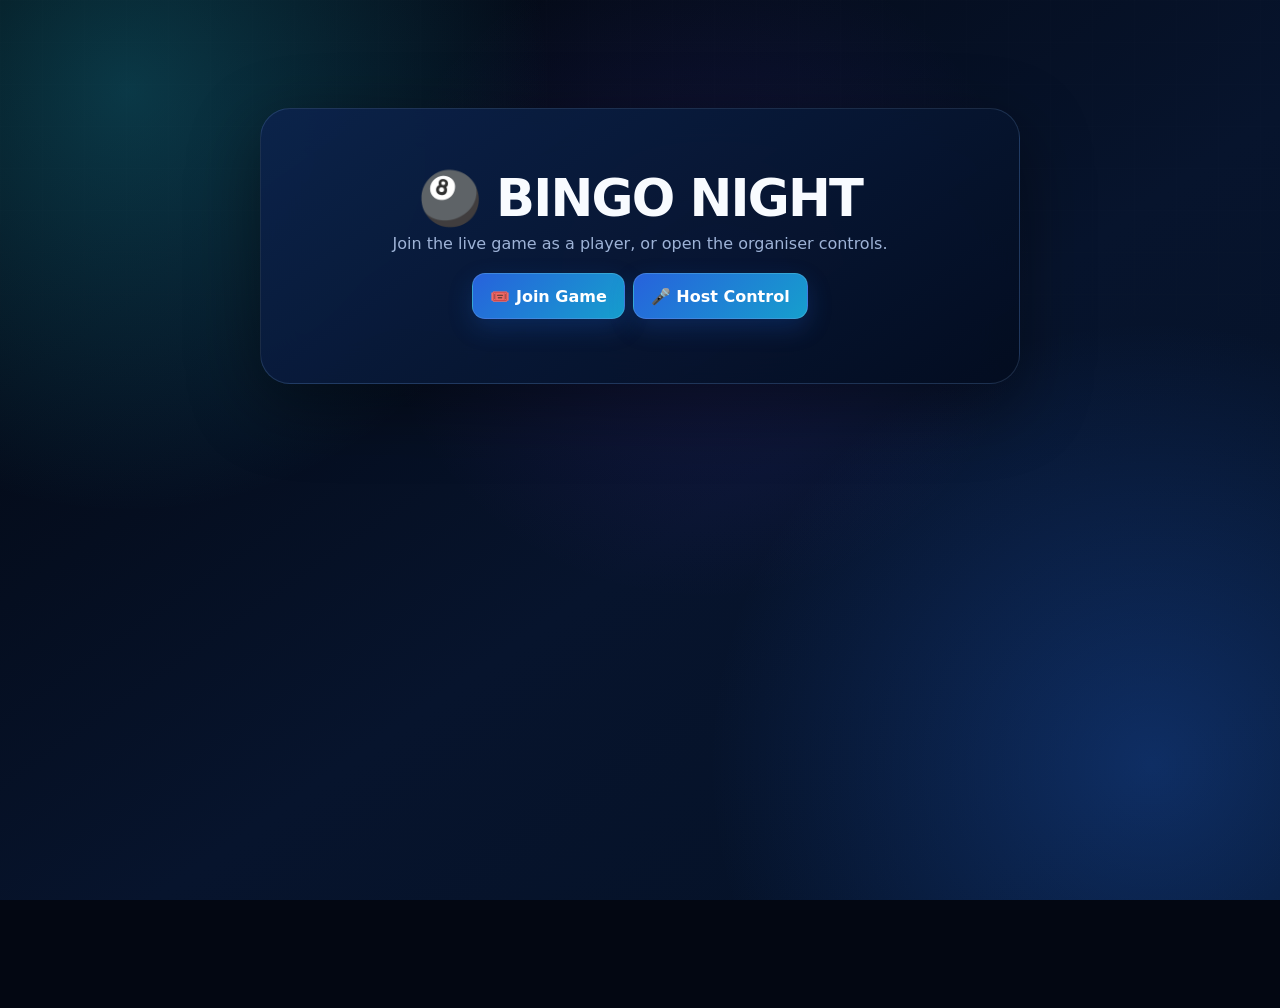
<file: index.html>
<!DOCTYPE html>
<html lang="en">
<head>
  <meta charset="UTF-8">
  <meta name="viewport" content="width=device-width, initial-scale=1.0">
  <title>Bingo Night</title>
  <link rel="stylesheet" href="style.css">
</head>
<body>
  <div class="background"></div>
  <main class="main-container">
    <h1>🎱 BINGO NIGHT</h1>
    <p>Join the live game as a player, or open the organiser controls.</p>
    <div class="menu-buttons">
      <a class="button-link" href="join.html">🎟️ Join Game</a>
      <a class="button-link" href="host.html">🎤 Host Control</a>
    </div>
  </main>
</body>
</html>
</file>
<file: style.css>
:root {
  --ink: #f8fbff;
  --muted: #9eb3d7;
  --night: #030712;
  --navy: #07142d;
  --panel: rgba(8, 24, 53, .86);
  --panel-soft: rgba(255,255,255,.055);
  --line: rgba(148, 197, 255, .16);
  --blue: #2877ff;
  --cyan: #22d3ee;
  --gold: #f7c948;
  --gold-deep: #d99a12;
  --green: #28c76f;
  --red: #ef5350;
  --shadow: 0 22px 70px rgba(0,0,0,.42);
}

* { box-sizing: border-box; }
html { min-height: 100%; }
body {
  margin: 0;
  min-height: 100vh;
  color: var(--ink);
  font-family: Inter, ui-sans-serif, system-ui, -apple-system, BlinkMacSystemFont, "Segoe UI", sans-serif;
  background: var(--night);
  overflow-x: hidden;
}

.background {
  position: fixed;
  inset: 0;
  z-index: -2;
  background:
    radial-gradient(circle at 10% 10%, rgba(34,211,238,.24), transparent 30%),
    radial-gradient(circle at 90% 85%, rgba(40,119,255,.28), transparent 32%),
    radial-gradient(circle at 55% 30%, rgba(124,58,237,.12), transparent 35%),
    linear-gradient(145deg, #02050c, #07142d 56%, #041126);
}
.background::after {
  content: "";
  position: absolute;
  inset: 0;
  opacity: .18;
  background-image: linear-gradient(rgba(255,255,255,.035) 1px, transparent 1px), linear-gradient(90deg, rgba(255,255,255,.035) 1px, transparent 1px);
  background-size: 42px 42px;
  mask-image: linear-gradient(to bottom, black, transparent 90%);
}

a { color: inherit; text-decoration: none; }
button, input, select { font: inherit; }

.app-shell,
.main-container,
.join-container {
  width: min(1440px, calc(100% - 28px));
  margin: 14px auto;
}

.main-container,
.join-container {
  width: min(760px, calc(100% - 28px));
  margin-top: clamp(40px, 12vh, 130px);
  padding: clamp(28px, 6vw, 64px);
  text-align: center;
  border: 1px solid var(--line);
  border-radius: 30px;
  background: linear-gradient(145deg, rgba(12,35,76,.92), rgba(3,12,31,.94));
  box-shadow: var(--shadow);
  backdrop-filter: blur(20px);
}

h1, h2, h3, p { margin-top: 0; }
h1 {
  margin-bottom: 8px;
  font-size: clamp(2rem, 4vw, 3.7rem);
  line-height: 1;
  letter-spacing: -.035em;
}
h2 { margin-bottom: 6px; font-size: clamp(1.1rem, 2vw, 1.45rem); }
p { color: var(--muted); line-height: 1.55; }

.eyebrow,
.panel-kicker {
  display: block;
  margin-bottom: 7px;
  color: #77ddf7;
  font-size: .72rem;
  font-weight: 850;
  letter-spacing: .16em;
  text-transform: uppercase;
}

.app-header,
.player-header {
  display: flex;
  align-items: center;
  justify-content: space-between;
  gap: 20px;
  padding: 16px 4px 18px;
}
.app-header h1,
.player-header h1 { color: white; }

.status-pill {
  display: inline-flex;
  align-items: center;
  justify-content: center;
  min-height: 42px;
  padding: 9px 15px;
  border: 1px solid rgba(34,211,238,.25);
  border-radius: 999px;
  color: #dffaff;
  background: rgba(34,211,238,.10);
  font-weight: 750;
  text-align: center;
}
.full-status { width: 100%; margin-bottom: 14px; }
.status-pill[data-type="error"], .status-text[data-type="error"] { color: #ffb4b4; }
.status-pill[data-type="warning"], .status-text[data-type="warning"] { color: #ffe299; }
.status-pill[data-type="success"], .status-text[data-type="success"] { color: #9af0bd; }
.status-text { min-height: 26px; margin-top: 14px; font-weight: 750; }

.panel,
.stat-card,
.current-call-card,
.ticket-panel {
  border: 1px solid var(--line);
  border-radius: 22px;
  background: linear-gradient(145deg, rgba(11,35,75,.82), rgba(4,15,37,.88));
  box-shadow: 0 16px 42px rgba(0,0,0,.24);
  backdrop-filter: blur(16px);
}
.panel { padding: 20px; }
.panel-heading,
.ticket-heading {
  display: flex;
  align-items: flex-start;
  justify-content: space-between;
  gap: 14px;
  margin-bottom: 13px;
}
.panel-heading h2,
.ticket-heading h2 { margin-bottom: 0; }

.stats-grid {
  display: grid;
  grid-template-columns: repeat(6, minmax(0,1fr));
  gap: 10px;
  margin-bottom: 12px;
}
.stat-card { padding: 14px 16px; min-width: 0; }
.stat-label {
  display: block;
  color: var(--muted);
  font-size: .74rem;
  font-weight: 750;
  text-transform: uppercase;
  letter-spacing: .08em;
}
.stat-value {
  display: block;
  margin-top: 4px;
  overflow: hidden;
  color: white;
  font-size: clamp(1.35rem, 2.5vw, 2rem);
  line-height: 1;
  text-overflow: ellipsis;
  white-space: nowrap;
}
.stat-time { font-size: clamp(1.15rem, 2vw, 1.65rem); }
.stat-stage { color: var(--gold); font-size: clamp(1rem, 1.7vw, 1.3rem); }
.accent-stat { border-color: rgba(247,201,72,.32); background: linear-gradient(145deg, rgba(80,56,9,.55), rgba(15,22,42,.88)); }

.host-dashboard {
  display: grid;
  grid-template-columns: 1.3fr .8fr;
  grid-template-areas: "hero players" "mode controls";
  gap: 12px;
}
.hero-panel { grid-area: hero; }
.players-panel { grid-area: players; }
.mode-panel { grid-area: mode; }
.controls-panel { grid-area: controls; }
.history-panel { margin-top: 12px; }

.hero-panel { min-height: 320px; display: flex; flex-direction: column; }
.current-number,
.player-current-number {
  display: grid;
  place-items: center;
  width: clamp(145px, 18vw, 210px);
  aspect-ratio: 1;
  margin: auto;
  border: 6px solid rgba(255,255,255,.72);
  border-radius: 50%;
  color: #07152f;
  background: radial-gradient(circle at 32% 24%, white, #bcefff 21%, #4cc9f0 50%, #2877ff 100%);
  box-shadow: 0 0 36px rgba(34,211,238,.42), inset -15px -18px 28px rgba(0,22,78,.24);
  font-size: clamp(2.5rem, 6vw, 4.6rem);
  font-weight: 950;
  letter-spacing: -.06em;
}
.number-pop { animation: numberPop .45s cubic-bezier(.2,.9,.3,1.25); }
@keyframes numberPop { 0% { transform: scale(.55); opacity: 0; } 75% { transform: scale(1.08); } 100% { transform: scale(1); opacity: 1; } }

.last-call-strip { margin-top: 14px; padding-top: 12px; border-top: 1px solid var(--line); }
.last-call-strip > span { display: block; margin-bottom: 8px; color: var(--muted); font-size: .78rem; }

.count-badge {
  display: grid;
  place-items: center;
  min-width: 44px;
  height: 44px;
  border-radius: 14px;
  color: #07152f;
  background: var(--gold);
  font-size: 1.25rem;
  font-weight: 900;
}
.player-list { display: grid; gap: 8px; max-height: 235px; overflow: auto; padding-right: 3px; }
.player-row {
  display: flex;
  align-items: center;
  justify-content: space-between;
  gap: 10px;
  padding: 9px 10px;
  border: 1px solid rgba(255,255,255,.07);
  border-radius: 12px;
  background: rgba(255,255,255,.04);
}

.mode-select,
input {
  width: 100%;
  min-height: 50px;
  padding: 11px 13px;
  border: 1px solid rgba(148,197,255,.22);
  border-radius: 13px;
  outline: none;
  color: white;
  background: #07162f;
}
input { max-width: 390px; text-align: center; font-size: 1.05rem; }
.mode-select:focus,
input:focus { border-color: var(--cyan); box-shadow: 0 0 0 4px rgba(34,211,238,.10); }
.helper-text { margin: 10px 0 0; color: var(--muted); font-size: .86rem; }
.centered-help { text-align: center; }
.subtle-label { color: var(--muted); font-size: .85rem; font-weight: 750; }

button,
.button-link {
  display: inline-flex;
  align-items: center;
  justify-content: center;
  min-height: 46px;
  padding: 11px 17px;
  border: 1px solid rgba(255,255,255,.13);
  border-radius: 13px;
  color: white;
  background: linear-gradient(135deg, #2762dc, #169fcd);
  box-shadow: 0 9px 24px rgba(24,99,216,.23);
  font-weight: 830;
  cursor: pointer;
  transition: transform .16s ease, filter .16s ease, opacity .16s ease;
}
button:hover,
.button-link:hover { transform: translateY(-2px); filter: brightness(1.08); }
button:active,
.button-link:active { transform: scale(.98); }
button:disabled { opacity: .42; cursor: not-allowed; transform: none; }
button.success { background: linear-gradient(135deg, #159957, #28c76f); }
button.danger { background: linear-gradient(135deg, #b7273b, #ef5350); }
button.primary-action { background: linear-gradient(135deg, #6d3ef5, #2877ff); }
button.mini { min-height: 31px; padding: 5px 10px; border-radius: 9px; font-size: .74rem; }
.button-link.secondary { background: rgba(255,255,255,.08); box-shadow: none; }
.host-buttons { display: grid; grid-template-columns: repeat(2, 1fr); gap: 8px; }
.action-buttons,
.menu-buttons,
.player-actions { display: flex; flex-wrap: wrap; justify-content: center; gap: 8px; }

.called-list { display: flex; flex-wrap: wrap; gap: 7px; }
.compact-calls { min-height: 35px; max-height: 78px; overflow: auto; }
.all-calls { max-height: 156px; overflow: auto; }
.called {
  display: inline-grid;
  place-items: center;
  min-width: 49px;
  min-height: 36px;
  padding: 6px 9px;
  border: 1px solid rgba(117,220,255,.28);
  border-radius: 999px;
  color: white;
  background: linear-gradient(145deg, rgba(40,119,255,.9), rgba(34,211,238,.75));
  font-weight: 900;
  font-size: .88rem;
}

.player-shell { max-width: 1180px; }
.player-header-actions { display: flex; align-items: center; gap: 9px; }
.welcome-player { margin: 6px 0 0; color: var(--muted); font-weight: 650; }
.stage-badge {
  padding: 10px 15px;
  border: 1px solid rgba(247,201,72,.35);
  border-radius: 999px;
  color: #1d1604;
  background: linear-gradient(145deg, #ffe98a, #f7c948);
  font-weight: 900;
}
.icon-link {
  display: grid;
  place-items: center;
  width: 44px;
  height: 44px;
  border: 1px solid var(--line);
  border-radius: 14px;
  background: rgba(255,255,255,.06);
  font-size: 1.3rem;
}
.player-layout {
  display: grid;
  grid-template-columns: minmax(250px, .62fr) minmax(470px, 1.38fr);
  gap: 14px;
  align-items: stretch;
}
.current-call-card { padding: 24px; display: flex; flex-direction: column; text-align: center; }
.player-current-number { width: min(230px, 80%); margin: 18px auto; }
.target-instruction { min-height: 48px; margin: 2px 0 18px; color: white; font-weight: 750; }
.player-progress { display: grid; grid-template-columns: repeat(2,1fr); gap: 8px; margin-top: auto; }
.player-progress > div { padding: 12px; border: 1px solid var(--line); border-radius: 14px; background: rgba(255,255,255,.04); }
.progress-label { display: block; color: var(--muted); font-size: .72rem; text-transform: uppercase; letter-spacing: .06em; }
.player-progress strong { display: block; margin-top: 4px; color: var(--gold); font-size: 1.6rem; }
.ticket-panel { padding: 20px; }
.legend { display: flex; flex-wrap: wrap; gap: 11px; color: var(--muted); font-size: .8rem; }
.legend span { display: inline-flex; align-items: center; gap: 5px; }
.legend-dot { width: 10px; height: 10px; border-radius: 50%; }
.called-dot { background: var(--gold); }
.dabbed-dot { background: var(--blue); }
.bingo { width: min(100%, 580px); margin: 12px auto 16px; }
.bingo-headers,
.card { display: grid; grid-template-columns: repeat(5, minmax(0,1fr)); gap: 7px; }
.bingo-headers { margin-bottom: 7px; }
.header {
  display: grid;
  place-items: center;
  min-height: 47px;
  border-radius: 11px;
  color: #251a00;
  background: linear-gradient(145deg, #ffe98a, #d99a12);
  font-size: clamp(1.25rem, 2.4vw, 1.8rem);
  font-weight: 950;
}
.number {
  position: relative;
  display: grid;
  place-items: center;
  min-width: 0;
  aspect-ratio: 1;
  border: 3px solid transparent;
  border-radius: 12px;
  color: #111c35;
  background: linear-gradient(145deg, white, #dce9fb);
  box-shadow: 0 8px 17px rgba(0,0,0,.16);
  font-size: clamp(1rem, 2.5vw, 1.5rem);
  font-weight: 950;
  cursor: pointer;
  user-select: none;
  transition: transform .14s ease, box-shadow .14s ease;
}
.number:hover { transform: translateY(-2px); }
.number.free { color: white; background: linear-gradient(145deg, #7c3aed, #2877ff); border-color: #c8b7ff; font-size: clamp(.65rem, 1.7vw, 1rem); }
.number.called { color: #382700; background: linear-gradient(145deg, #fff4b0, #f7c948); border-color: #e5a91d; box-shadow: 0 0 19px rgba(247,201,72,.4); }
.number.selected { color: white; background: linear-gradient(145deg, #24bdeb, #2877ff); border-color: #c6f1ff; box-shadow: 0 0 21px rgba(40,119,255,.48); }
.number.selected::after { content: "✓"; position: absolute; top: 3px; right: 6px; font-size: .72rem; }
.claim-button { min-width: 220px; background: linear-gradient(135deg, #7c3aed, #2877ff); font-size: 1.05rem; }

.winner-popup {
  display: none;
  position: fixed;
  inset: 0;
  z-index: 10000;
  place-items: center;
  padding: 18px;
  background: rgba(1,5,14,.88);
  backdrop-filter: blur(12px);
}
.winner-popup.show { display: grid; }
.winner-box {
  width: min(650px,100%);
  padding: clamp(30px, 6vw, 64px);
  text-align: center;
  border: 1px solid rgba(247,201,72,.45);
  border-radius: 30px;
  background: radial-gradient(circle at top, rgba(247,201,72,.18), transparent 42%), linear-gradient(145deg,#0a2752,#030817);
  box-shadow: 0 0 70px rgba(247,201,72,.24), var(--shadow);
}
.winner-trophy { font-size: 4rem; }
.winner-title { color: var(--gold); font-size: clamp(2rem,6vw,4rem); font-weight: 950; }
.winner-name { margin: 20px 0 28px; font-size: clamp(1.5rem,4vw,3rem); font-weight: 900; }
.confetti-canvas { position: fixed; inset: 0; z-index: 20000; pointer-events: none; }

@media (max-width: 1000px) {
  .stats-grid { grid-template-columns: repeat(3,1fr); }
  .host-dashboard { grid-template-columns: 1fr 1fr; }
  .player-layout { grid-template-columns: .7fr 1.3fr; }
}

@media (max-width: 760px) {
  .app-shell,
  .main-container,
  .join-container { width: min(100% - 14px, 100%); margin-top: 7px; }
  .app-header,
  .player-header { align-items: flex-start; padding: 13px 3px; }
  .app-header { flex-direction: column; }
  .stats-grid { grid-template-columns: repeat(2,1fr); }
  .host-dashboard { grid-template-columns: 1fr; grid-template-areas: "hero" "controls" "mode" "players"; }
  .hero-panel { min-height: 290px; }
  .player-layout { grid-template-columns: 1fr; }
  .current-call-card { padding: 17px; }
  .player-current-number { width: min(180px,52vw); }
  .ticket-panel { padding: 13px 9px; }
  .ticket-heading { flex-direction: column; }
  .bingo-headers,.card { gap: 4px; }
  .header { min-height: 39px; border-radius: 8px; }
  .number { border-width: 2px; border-radius: 8px; }
  .host-buttons { grid-template-columns: 1fr; }
  .all-calls { max-height: 220px; }
}

@media (max-width: 420px) {
  .stats-grid { gap: 6px; }
  .stat-card { padding: 11px; }
  .player-header h1 { font-size: 1.8rem; }
  .stage-badge { padding: 8px 10px; font-size: .78rem; }
  .icon-link { width: 38px; height: 38px; }
  .player-progress strong { font-size: 1.35rem; }
  .bingo-headers,.card { gap: 3px; }
}

/* Hybrid 75-ball / 90-ball ticket support */
.bingo.card-90 { width: min(100%, 760px); }
.card.card-90-grid { grid-template-columns: repeat(9, minmax(0, 1fr)); gap: 5px; }
.card.card-90-grid .number { aspect-ratio: 1.12; border-radius: 9px; font-size: clamp(.78rem, 1.8vw, 1.18rem); }
.card.card-90-grid .number.blank {
  cursor: default;
  border-color: rgba(148,197,255,.08);
  background: rgba(255,255,255,.025);
  box-shadow: inset 0 0 0 1px rgba(255,255,255,.025);
  opacity: .72;
}
.card.card-90-grid .number.blank:hover { transform: none; }
@media (max-width: 760px) {
  .card.card-90-grid { gap: 3px; }
  .card.card-90-grid .number { border-width: 1px; border-radius: 6px; font-size: clamp(.68rem, 3.1vw, 1rem); }
}


/* =========================================================
   NO-PAGE-SCROLL LAYOUT
   Host and player pages stay inside the viewport. Any large
   collections scroll inside their own panel instead.
========================================================= */

.host-page,
.player-page {
  height: 100dvh;
  min-height: 100dvh;
  overflow: hidden;
}

.host-page .host-shell,
.player-page .player-shell {
  height: calc(100dvh - 16px);
  max-height: calc(100dvh - 16px);
  margin-top: 8px;
  margin-bottom: 8px;
  overflow: hidden;
}

.host-page .host-shell {
  display: grid;
  grid-template-rows: auto auto minmax(0, 1fr) auto;
  gap: 8px;
}

.host-page .app-header {
  min-height: 0;
  padding: 5px 3px 7px;
}

.host-page .app-header h1 {
  margin: 0;
  font-size: clamp(1.65rem, 3vw, 2.45rem);
}

.host-page .app-header .eyebrow {
  margin-bottom: 3px;
}

.host-page .stats-grid {
  margin: 0;
  gap: 7px;
}

.host-page .stat-card {
  padding: 9px 11px;
}

.host-page .stat-value {
  margin-top: 2px;
  font-size: clamp(1.05rem, 2vw, 1.5rem);
}

.host-page .stat-stage,
.host-page .stat-time {
  font-size: clamp(.9rem, 1.6vw, 1.15rem);
}

.host-page .host-dashboard {
  min-height: 0;
  height: 100%;
  grid-template-columns: 1.22fr .78fr;
  grid-template-rows: minmax(0, 1fr) auto;
  gap: 8px;
}

.host-page .panel {
  min-height: 0;
  padding: 12px 14px;
  border-radius: 17px;
}

.host-page .panel-heading {
  margin-bottom: 7px;
}

.host-page .panel-heading h2 {
  font-size: 1rem;
}

.host-page .panel-kicker {
  margin-bottom: 3px;
  font-size: .62rem;
}

.host-page .hero-panel {
  min-height: 0;
  height: 100%;
}

.host-page .current-number {
  width: min(20vh, 155px);
  border-width: 4px;
  font-size: clamp(2rem, 5vh, 3.35rem);
}

.host-page .last-call-strip {
  margin-top: 6px;
  padding-top: 6px;
}

.host-page .compact-calls {
  max-height: 42px;
  min-height: 30px;
}

.host-page .players-panel {
  display: flex;
  flex-direction: column;
  overflow: hidden;
}

.host-page .player-list {
  flex: 1;
  min-height: 0;
  max-height: none;
  overflow: auto;
}

.host-page .mode-panel,
.host-page .controls-panel {
  align-self: stretch;
}

.host-page .mode-select {
  min-height: 39px;
  padding: 7px 10px;
  font-size: .86rem;
}

.host-page .mode-panel .helper-text {
  margin-top: 5px;
  font-size: .72rem;
  line-height: 1.25;
}

.host-page .host-buttons {
  gap: 6px;
}

.host-page .host-buttons button {
  min-height: 37px;
  padding: 7px 9px;
  font-size: .79rem;
}

.host-page .history-panel {
  margin-top: 0;
  padding-top: 9px;
  padding-bottom: 9px;
  max-height: 104px;
  overflow: hidden;
}

.host-page .history-panel .panel-heading {
  margin-bottom: 4px;
}

.host-page .all-calls {
  max-height: 51px;
  overflow: auto;
}

.host-page .called {
  min-width: 40px;
  min-height: 29px;
  padding: 4px 7px;
  font-size: .75rem;
}

.host-mobile-nav {
  display: none;
}

/* Player screen */
.player-page .player-shell {
  display: grid;
  grid-template-rows: auto auto minmax(0, 1fr);
  gap: 7px;
}

.player-page .player-header {
  min-height: 0;
  padding: 4px 3px 6px;
}

.player-page .player-header h1 {
  margin-bottom: 2px;
  font-size: clamp(1.55rem, 3vw, 2.35rem);
}

.player-page .welcome-player {
  margin-top: 2px;
  font-size: .9rem;
}

.player-page .full-status {
  min-height: 34px;
  margin: 0;
  padding: 6px 10px;
  font-size: .82rem;
}

.player-page .player-layout {
  min-height: 0;
  height: 100%;
  gap: 8px;
}

.player-page .current-call-card,
.player-page .ticket-panel {
  min-height: 0;
  overflow: hidden;
}

.player-page .current-call-card {
  padding: 12px;
}

.player-page .player-current-number {
  width: min(19vh, 155px);
  margin: 6px auto;
  border-width: 4px;
  font-size: clamp(2rem, 5vh, 3.3rem);
}

.player-page .target-instruction {
  min-height: 0;
  margin: 2px 0 7px;
  font-size: .82rem;
  line-height: 1.25;
}

.player-page .player-progress {
  gap: 5px;
}

.player-page .player-progress > div {
  padding: 7px;
  border-radius: 10px;
}

.player-page .player-progress strong {
  margin-top: 1px;
  font-size: 1.15rem;
}

.player-page .ticket-panel {
  display: grid;
  grid-template-rows: auto minmax(0, 1fr) auto auto;
  padding: 10px;
}

.player-page .ticket-heading {
  margin-bottom: 4px;
}

.player-page .ticket-heading h2 {
  font-size: 1rem;
}

.player-page .bingo {
  align-self: center;
  width: min(100%, 50vh);
  max-height: 100%;
  margin: 3px auto 5px;
}

.player-page .bingo.card-90 {
  width: min(100%, 72vh);
}

.player-page .bingo-headers,
.player-page .card {
  gap: 4px;
}

.player-page .bingo-headers {
  margin-bottom: 4px;
}

.player-page .header {
  min-height: 32px;
  font-size: clamp(1rem, 2vw, 1.35rem);
}

.player-page .number {
  border-width: 2px;
  border-radius: 8px;
  font-size: clamp(.82rem, 2vw, 1.15rem);
}

.player-page .card.card-90-grid {
  gap: 4px;
}

.player-page .card.card-90-grid .number {
  aspect-ratio: 1.25;
  font-size: clamp(.72rem, 1.8vw, 1rem);
}

.player-page .player-actions {
  margin-top: 2px;
}

.player-page .claim-button {
  min-height: 38px;
  min-width: 190px;
  padding: 7px 15px;
  font-size: .9rem;
}

.player-page .centered-help {
  margin-top: 3px;
  font-size: .7rem;
  line-height: 1.2;
}

/* Mobile host uses in-place views instead of page scrolling. */
@media (max-width: 760px) {
  .host-page .host-shell,
  .player-page .player-shell {
    width: calc(100% - 10px);
    height: calc(100dvh - 10px);
    max-height: calc(100dvh - 10px);
    margin: 5px auto;
  }

  .host-page .host-shell {
    grid-template-rows: auto auto auto minmax(0, 1fr);
    gap: 5px;
  }

  .host-page .app-header {
    display: grid;
    grid-template-columns: 1fr auto;
    align-items: center;
    gap: 7px;
    padding: 2px;
  }

  .host-page .app-header .eyebrow {
    display: none;
  }

  .host-page .app-header h1 {
    font-size: 1.35rem;
  }

  .host-page .status-pill {
    min-height: 30px;
    max-width: 46vw;
    padding: 4px 8px;
    font-size: .67rem;
  }

  .host-page .stats-grid {
    display: grid;
    grid-template-columns: repeat(6, minmax(66px, 1fr));
    gap: 4px;
    overflow-x: auto;
    overflow-y: hidden;
    scrollbar-width: thin;
  }

  .host-page .stat-card {
    min-width: 66px;
    padding: 6px 7px;
    border-radius: 11px;
  }

  .host-page .stat-label {
    font-size: .52rem;
    letter-spacing: .03em;
  }

  .host-page .stat-value,
  .host-page .stat-time,
  .host-page .stat-stage {
    font-size: .86rem;
  }

  .host-mobile-nav {
    display: grid;
    grid-template-columns: repeat(3, 1fr);
    gap: 4px;
  }

  .host-nav-button {
    min-height: 34px;
    padding: 5px 6px;
    border-radius: 10px;
    box-shadow: none;
    background: rgba(255,255,255,.06);
    font-size: .7rem;
  }

  .host-nav-button.active {
    background: linear-gradient(135deg, #2762dc, #169fcd);
    border-color: rgba(117,220,255,.35);
  }

  .host-page .host-dashboard {
    display: block;
    min-height: 0;
    height: 100%;
    overflow: hidden;
  }

  .host-page .host-dashboard > .panel,
  .host-page .history-panel {
    display: none;
    height: 100%;
    max-height: none;
    margin: 0;
  }

  .host-page .host-shell[data-host-view="control"] .hero-panel,
  .host-page .host-shell[data-host-view="control"] .mode-panel,
  .host-page .host-shell[data-host-view="control"] .controls-panel {
    display: flex;
  }

  .host-page .host-shell[data-host-view="control"] .hero-panel {
    height: 43%;
    flex-direction: column;
  }

  .host-page .host-shell[data-host-view="control"] .mode-panel {
    height: 22%;
    flex-direction: column;
    justify-content: center;
    margin-top: 4px;
  }

  .host-page .host-shell[data-host-view="control"] .controls-panel {
    height: calc(35% - 8px);
    flex-direction: column;
    margin-top: 4px;
  }

  .host-page .hero-panel .panel-heading,
  .host-page .mode-panel .panel-heading,
  .host-page .controls-panel .panel-heading {
    display: none;
  }

  .host-page .current-number {
    width: min(15vh, 112px);
    margin: auto;
    font-size: clamp(1.75rem, 6vh, 2.7rem);
  }

  .host-page .last-call-strip {
    margin-top: 2px;
    padding-top: 3px;
  }

  .host-page .last-call-strip > span {
    display: none;
  }

  .host-page .mode-select {
    min-height: 34px;
    padding: 5px 7px;
    font-size: .72rem;
  }

  .host-page .mode-panel .helper-text {
    margin-top: 3px;
    font-size: .6rem;
  }

  .host-page .host-buttons {
    grid-template-columns: repeat(2, 1fr);
    height: 100%;
  }

  .host-page .host-buttons button {
    min-height: 0;
    height: 100%;
    padding: 4px;
    font-size: .66rem;
  }

  .host-page .host-shell[data-host-view="players"] .players-panel {
    display: flex;
  }

  .host-page .players-panel {
    height: 100%;
    padding: 10px;
  }

  .host-page .player-list {
    max-height: none;
  }

  .host-page .host-shell[data-host-view="history"] .history-panel {
    display: flex;
    flex-direction: column;
    padding: 10px;
  }

  .host-page .history-panel .all-calls {
    flex: 1;
    max-height: none;
    min-height: 0;
    overflow: auto;
    align-content: flex-start;
  }

  /* Player mobile: current call becomes a compact strip above the ticket. */
  .player-page .player-shell {
    grid-template-rows: auto auto minmax(0, 1fr);
    gap: 4px;
  }

  .player-page .player-header {
    padding: 1px 2px 3px;
    align-items: center;
  }

  .player-page .player-header .eyebrow {
    display: none;
  }

  .player-page .player-header h1 {
    font-size: 1.3rem;
  }

  .player-page .welcome-player {
    margin: 0;
    font-size: .72rem;
  }

  .player-page .stage-badge {
    padding: 5px 7px;
    font-size: .63rem;
  }

  .player-page .icon-link {
    width: 31px;
    height: 31px;
    border-radius: 9px;
    font-size: 1rem;
  }

  .player-page .full-status {
    min-height: 28px;
    padding: 4px 7px;
    font-size: .67rem;
  }

  .player-page .player-layout {
    display: grid;
    grid-template-columns: 1fr;
    grid-template-rows: auto minmax(0, 1fr);
    gap: 4px;
  }

  .player-page .current-call-card {
    display: grid;
    grid-template-columns: auto auto 1fr auto;
    align-items: center;
    gap: 7px;
    padding: 5px 8px;
    text-align: left;
  }

  .player-page .current-call-card > .panel-kicker {
    display: none;
  }

  .player-page .player-current-number {
    width: 58px;
    height: 58px;
    aspect-ratio: 1;
    margin: 0;
    border-width: 3px;
    font-size: 1.55rem;
  }

  .player-page .target-instruction {
    margin: 0;
    font-size: .67rem;
    line-height: 1.15;
  }

  .player-page .player-progress {
    display: flex;
    gap: 4px;
    margin: 0;
  }

  .player-page .player-progress > div {
    min-width: 52px;
    padding: 4px 5px;
  }

  .player-page .progress-label {
    font-size: .48rem;
  }

  .player-page .player-progress strong {
    font-size: .85rem;
  }

  .player-page .ticket-panel {
    min-height: 0;
    height: 100%;
    padding: 5px;
    grid-template-rows: auto minmax(0, 1fr) auto;
  }

  .player-page .ticket-heading {
    margin: 0 0 2px;
  }

  .player-page .ticket-heading .panel-kicker,
  .player-page .ticket-heading .legend,
  .player-page .ticket-panel > .centered-help {
    display: none;
  }

  .player-page .ticket-heading h2 {
    margin: 0;
    font-size: .82rem;
  }

  .player-page .bingo {
    width: min(100%, 48vh);
    margin: 1px auto 3px;
  }

  .player-page .bingo.card-90 {
    width: min(100%, 74vh);
  }

  .player-page .bingo-headers,
  .player-page .card {
    gap: 2px;
  }

  .player-page .bingo-headers {
    margin-bottom: 2px;
  }

  .player-page .header {
    min-height: 24px;
    border-radius: 6px;
    font-size: .78rem;
  }

  .player-page .number {
    border-width: 1px;
    border-radius: 6px;
    font-size: clamp(.72rem, 3.4vw, .95rem);
  }

  .player-page .card.card-90-grid {
    gap: 2px;
  }

  .player-page .card.card-90-grid .number {
    aspect-ratio: 1.42;
    border-radius: 5px;
    font-size: clamp(.62rem, 2.8vw, .88rem);
  }

  .player-page .player-actions {
    margin: 0;
  }

  .player-page .claim-button {
    width: 100%;
    min-width: 0;
    min-height: 34px;
    margin: 0;
    padding: 5px 10px;
    font-size: .78rem;
  }
}

/* Short laptop/tablet screens need tighter vertical spacing too. */
@media (min-width: 761px) and (max-height: 760px) {
  .host-page .host-shell,
  .player-page .player-shell {
    width: calc(100% - 14px);
    height: calc(100dvh - 10px);
    max-height: calc(100dvh - 10px);
    margin: 5px auto;
  }

  .host-page .stats-grid { gap: 5px; }
  .host-page .stat-card { padding: 7px 9px; }
  .host-page .hero-panel { min-height: 0; }
  .host-page .current-number { width: min(17vh, 120px); }
  .host-page .history-panel { max-height: 86px; }
  .host-page .all-calls { max-height: 39px; }

  .player-page .player-current-number {
    width: min(17vh, 125px);
  }

  .player-page .bingo {
    width: min(100%, 45vh);
  }

  .player-page .bingo.card-90 {
    width: min(100%, 65vh);
  }

  .player-page .centered-help {
    display: none;
  }
}


/* ======================================
   PLAYER CURRENT BALL — CENTRE FIX
   Keeps 75-ball calls (e.g. G 52) and
   90-ball calls (e.g. 88) perfectly centred.
====================================== */

.player-container #playerCurrent {
    display: grid !important;
    place-items: center !important;
    text-align: center !important;

    padding: 0 !important;
    margin-left: auto !important;
    margin-right: auto !important;

    line-height: 1 !important;
    white-space: nowrap !important;

    overflow: hidden !important;

    font-variant-numeric: tabular-nums;
}

.player-container #playerCurrent > * {
    margin: 0 !important;
    padding: 0 !important;
}

@media (max-width: 760px) {
    .player-container #playerCurrent {
        display: grid !important;
        place-items: center !important;
        text-align: center !important;
        line-height: 1 !important;
        padding: 0 !important;
    }
}

@media (max-height: 700px) {
    .player-container #playerCurrent {
        display: grid !important;
        place-items: center !important;
        text-align: center !important;
        line-height: 1 !important;
        padding: 0 !important;
    }
}
</file>
